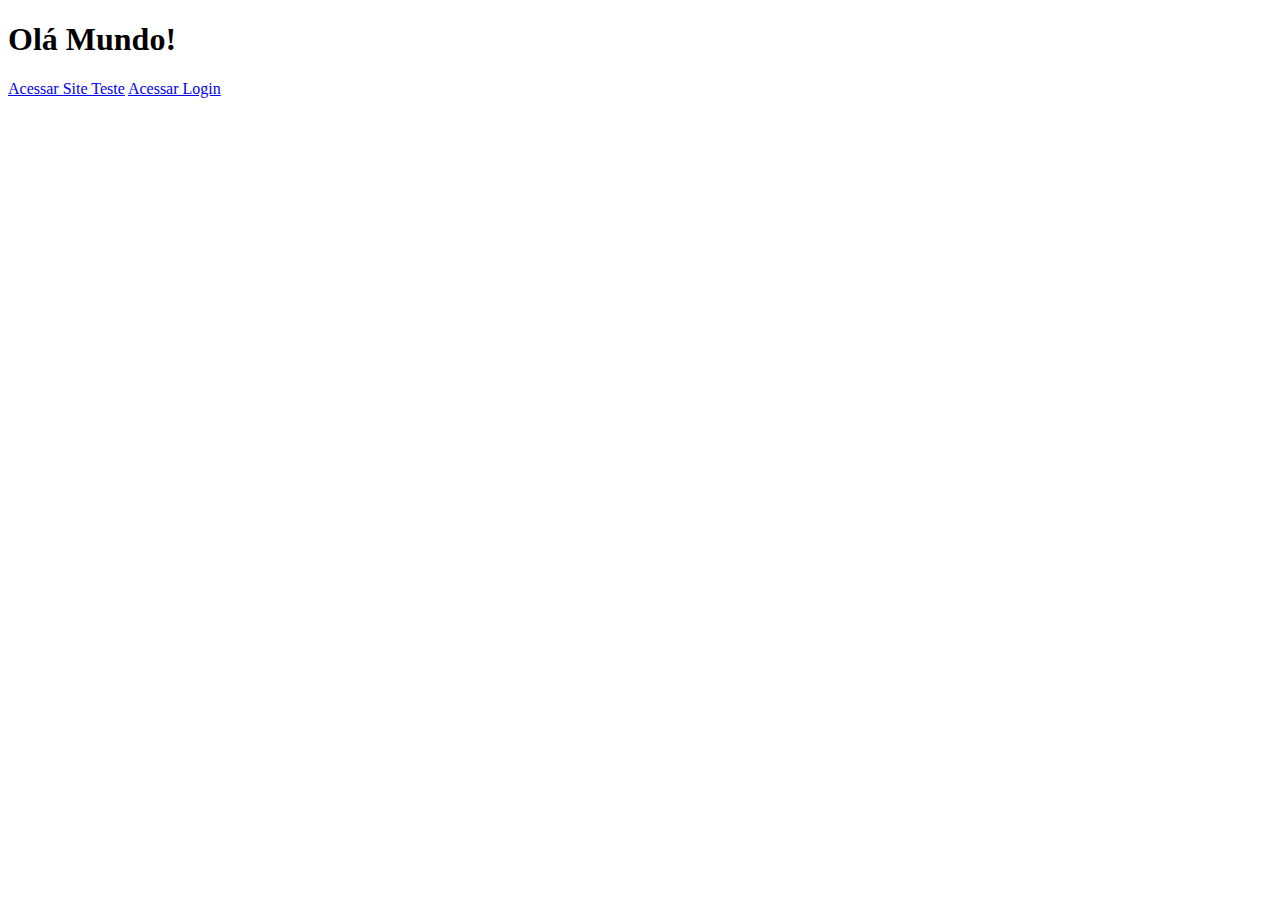
<file: index.html>
<!DOCTYPE html>
<html lang="en">
<head>
    <meta charset="UTF-8">
    <meta name="viewport" content="width=device-width, initial-scale=1.0">
    <title>Document</title>
</head>
<body>
    <h1>Olá Mundo!</h1>
    <a href="site-teste/index.html">Acessar Site Teste</a>
    <a href="site-teste/form-login.html">Acessar Login</a>
</body>
</html>
</file>
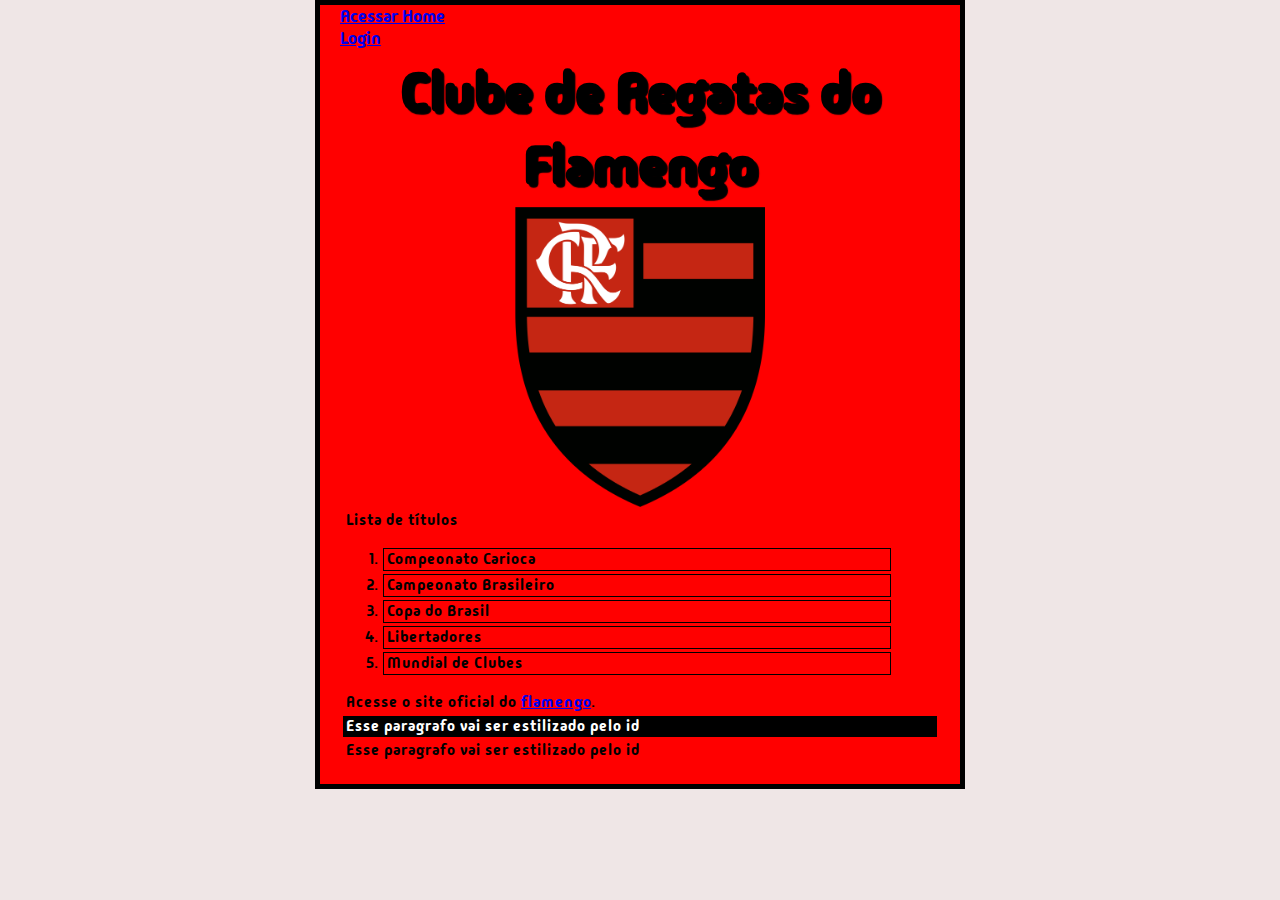
<file: site-teste/index.html>
<!DOCTYPE html>
<html lang="en">
<head>
    <meta charset="UTF-8">
    <meta http-equiv="X-UA-Compatible" content="IE=edge">
    <meta name="viewport" content="width=device-width, initial-scale=1.0">
    <title>Site de Teste</title>
    <link rel="stylesheet" href="estilos/estilo.css">
    <link rel="preconnect" href="https://fonts.googleapis.com">
<link rel="preconnect" href="https://fonts.gstatic.com" crossorigin>
<link href="https://fonts.googleapis.com/css2?family=Madimi+One&display=swap" rel="stylesheet">

</head>
<body>
    <!-- Comentário não visivel na tela -->
    <a href="../index.html">Acessar Home</a><br>   
    <a href="form-login.html">Login</a>
    <br>    
    <h1 class="fundo-vermelho" onclick="mudarH1()">Clube de Regatas do Flamengo </h1> 
    <img src="imagens/img-flamengo.webp" alt="Minha imagem de teste" height="300" width="250">
    <p>Lista de <span class="fundo-vermelho">títulos</span></p>
    <ol>
        <li>Compeonato Carioca</li>
        <li>Campeonato Brasileiro</li>
        <li>Copa do Brasil</li>
        <li>Libertadores</li>
        <li>Mundial de Clubes</li>
    </ol>
    <p>Acesse o site oficial do <a href="https://www.flamengo.com.br/" target="_blank" >flamengo</a>.</p>
    <p id="meu-id">Esse paragrafo vai ser estilizado pelo id</p>
    <p class="minha-class">Esse paragrafo vai ser estilizado pelo id</p>
    <script src="scripts/main.js"></script>
</body>
</html>
</file>
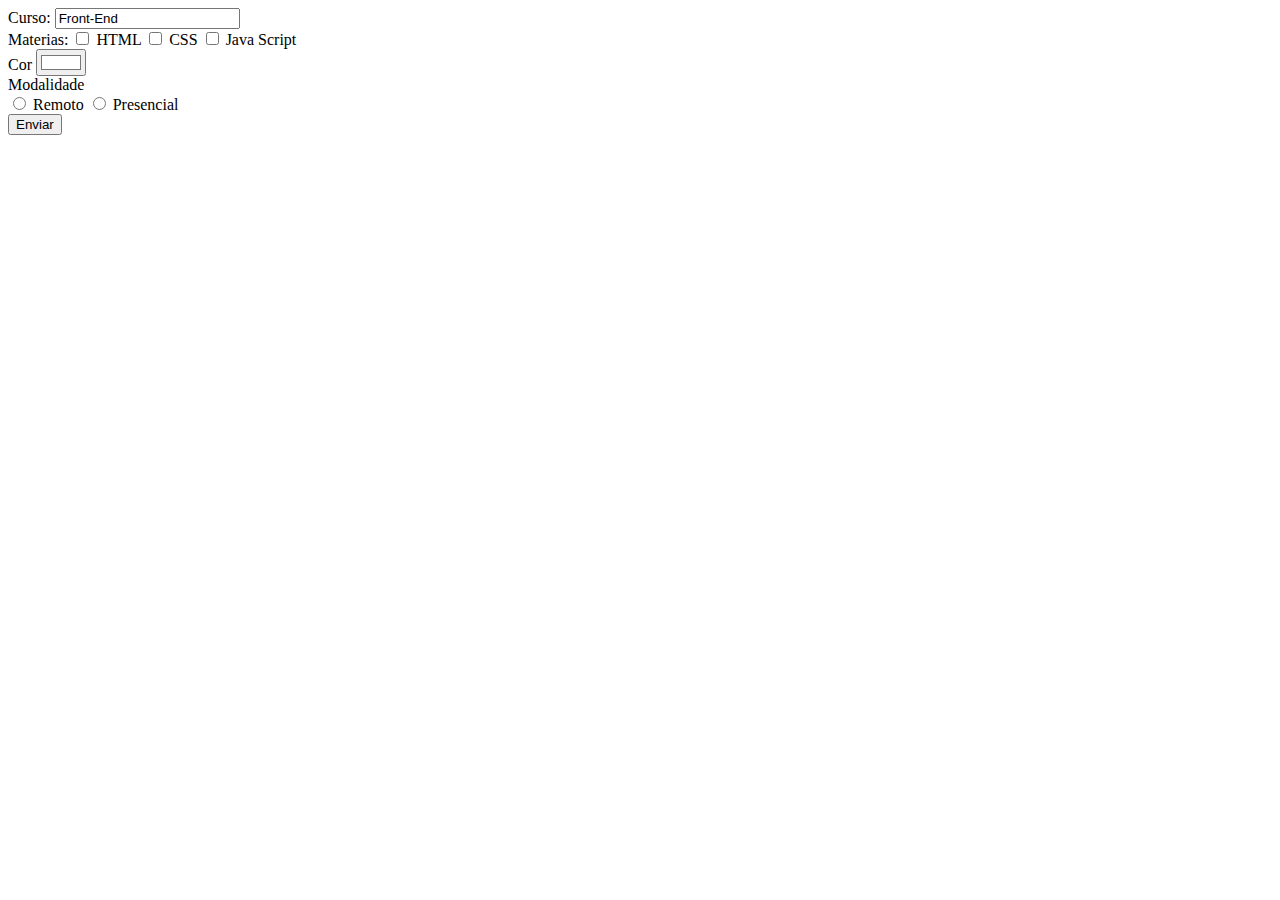
<file: site-teste/form-exemplo.html>
<!DOCTYPE html>
<html lang="en">

<head>
    <meta charset="UTF-8">
    <meta http-equiv="X-UA-Compatible" content="IE=edge">
    <meta name="viewport" content="width=device-width, initial-scale=1.0">
    <title>Document</title>
</head>

<body>
    <form action="" onsubmit="return validar()">
        <label for="">Curso:</label>
        <input type="text" name="curso" value="Front-End"><br>

        <label for="">Materias:</label>
        <input type="checkbox" id="cbox-html" name="materia" value="html">
        <label for="cbox-html">HTML</label>

        <input type="checkbox" id="cbox-css" name="materia" value="css">
        <label for="cbox-css">CSS</label>

        <input type="checkbox" id="cbox-js" name="materia" value="js">
        <label for="cbox-html">Java Script</label>
        <br>
        <label for="">Cor</label>
        <input type="color" id="cor" value="#ffffff">
        <br>
         <label for="">Modalidade</label><br>
         <input type="radio" id="radio-remoto">
         <label for="radio-remoto">Remoto</label>
         <input type="radio" id="radio-presencial" name="modalidade" value="presencial">
         <label for="radio-presencial">Presencial</label>
         <br>
        <input type="submit" value="Enviar">
    </form>
    <script>
        function validar() {
            let materia = document.getElementsByName("materia");
            console.log(materia);

            let modalidade = verificaCheck(document.getElementsByName("modalidade"));
            console.log(modalidade);
            let cor = document.querySelector("#cor").value;
            document.querySelector("body").style = `background-color: ${cor}`;
            return false;
        }

        function verificaCheck(itens); {
            r = [];
            for (i of itens){
                if(i.checked){
                    r.push(i.value);
                }
            }
            return r;
        }

    </script>
</body>

</html>
</file>
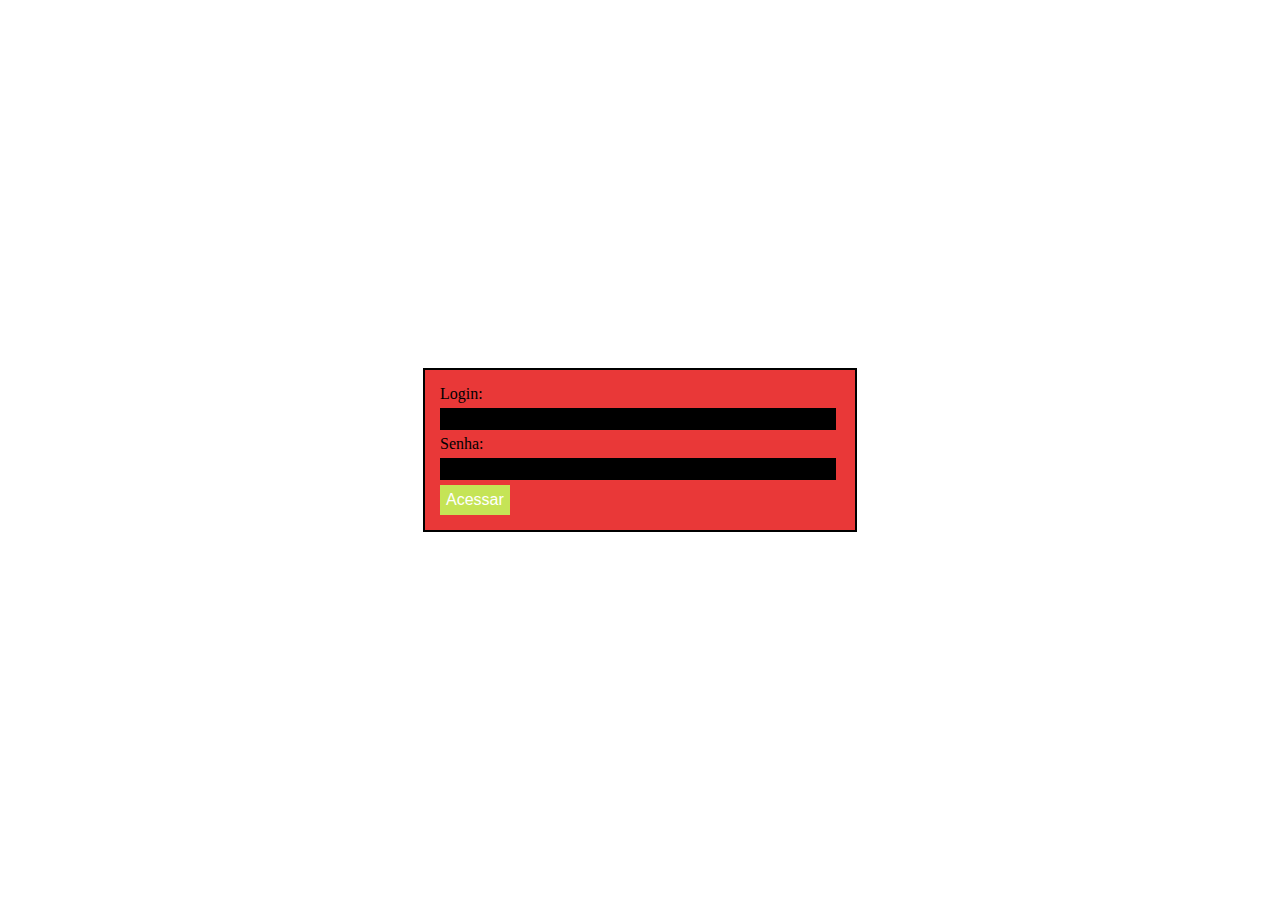
<file: site-teste/form-login.html>
<!DOCTYPE html>
<html lang="en">
    
<head>
    <meta charset="UTF-8">
    <meta http-equiv="X-UA-Compatible" content="IE=edge">
    <meta name="viewport" content="width=device-width, initial-scale=1.0">
    <title>From Login</title>
    <link rel="stylesheet" href="estilos/form-login.css">
</head>


<body>
 <form action="" onsubmit="return validarLogin()"> 
    <label for="login">Login:</label><br>
    <input type="text" id="login" required ><br>
    <label for="senha">Senha:</label><br>
    <input type="password" id="senha" required ><br>
    <button>Acessar</button><span></span>
</form>
<script src="scripts/form.login.js"></script>
</body>


</html>
</file>
<file: site-teste/estilos/estilo.css>
li {
    color:red;
    width: 500px;
    border: 1px solid black;
}

p, li, h1{
color: black;
padding: 3px;
margin: 3px;
}

#meu-id{
background-color: black;
color: white;
}

.minha-class{
    background-color:red;
}

.fundo-vermelho{
    background-color: red;
    color: black;
}

.fundo-vermelho:hover {
    background-color: black;
    color: red;
}

html{
    font-size: 17px;
    font-family: "Madimi One", sans-serif;
    background-color: hsl(0, 21%, 92%);
}

h1{
    font-size: 55px;
    text-align: center;
    text-shadow: 3px 3px 1px black;
}
p, li{
    font-size: 15px;
    line-height: 1;
    letter-spacing: 1px;
    padding: 3px;
    margin: 3px;
       
}

body{
    width: 600px;
    margin: 0 auto;
    background-color: red;
    padding: 0 20px 20px 20px;
    border: 5px solid black;
}

img{
    display: block;
    margin: 0 auto;
}
</file>
<file: site-teste/estilos/form-login.css>
form {
    background-color: #e93838;
    width: 400px;
    padding: 15px;
    border: 2px solid black; 
    margin: 0 auto;        
}

input {
    width: 98%;
    margin-top: 5px;
    margin-bottom: 5px;
    background-color: black;
    color: white;
    border: none;
    height: 20px;
}

button {
    height: 30px;
    background-color: rgb(197, 228, 86);
    border: none;
    color: white;
    cursor: pointer;
    font-size: medium;
}

button:hover {
    background-color: hsla(0, 0%, 23%, 0.308);
}

body {
    display: flex;
    align-items: center;
    position: absolute;
    top: 0;
    bottom: 0;
    left: 0;
    right: 0;
}

span{
    margin-left: 15px;
    /* background-color: gold; */
    padding: 5px 30px;
}
</file>
